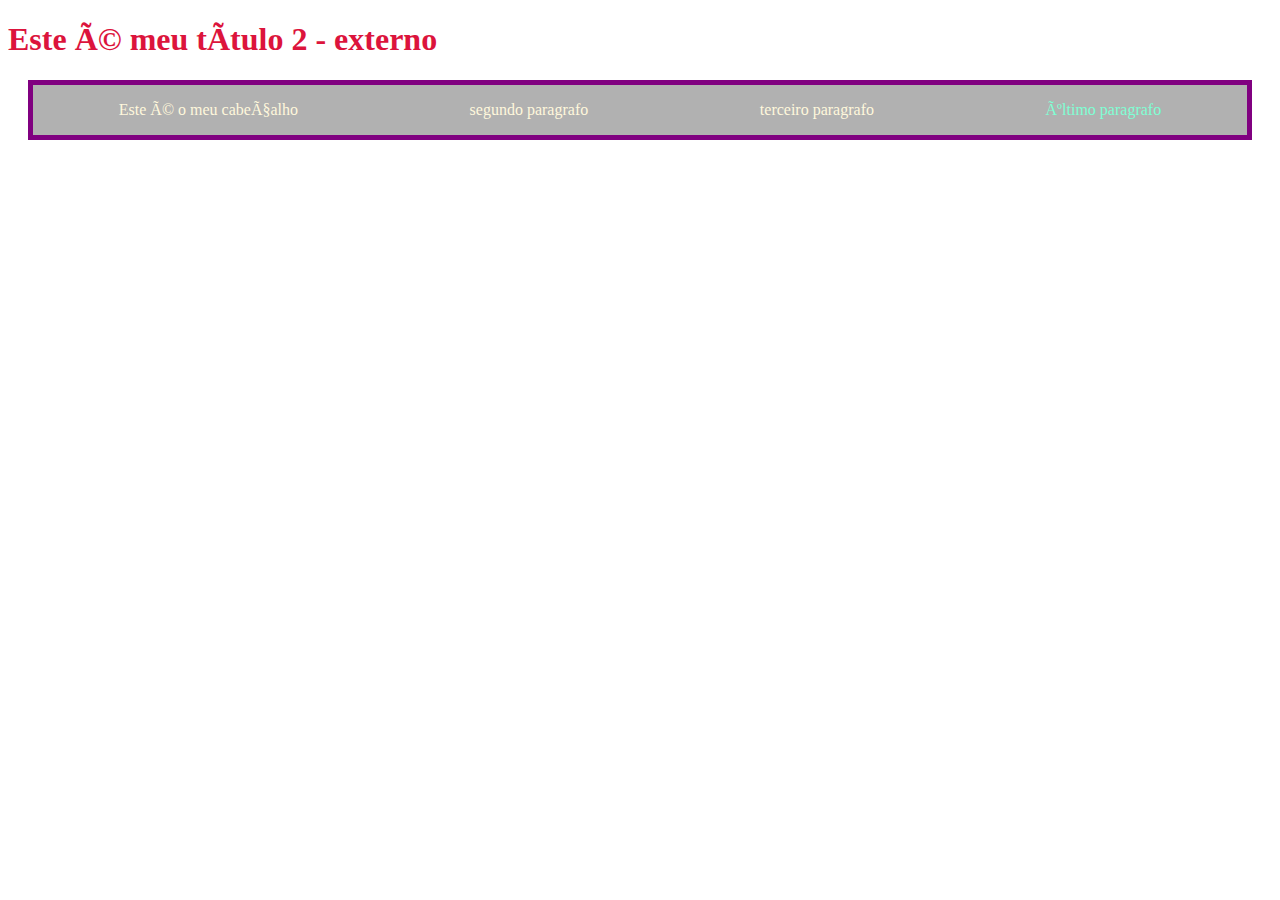
<file: aula-02/css_externo/index.html>
<!DOCTYPE html>
<html lang="pt-br>
<head>
    <meta charset="UTF-8">
    <meta name="viewport" content="width=device-width, initial-scale=1.0">
    <title>css externo</title>

    <link rel="stylesheet" href = "assets/style.css" /> 
    <!-- assets guardar imagens e links que vamos usar no index.html -->
    
</head>

<body>

    <h1>
        Este é meu título 2 - externo
    </h1>

    <header class = "container">
        <p>
            Este é o meu cabeçalho
        </p>

        <p>
            segundo paragrafo
        </p>
        
        <p>
            terceiro paragrafo
        </p>

        <span id="span-first">
            último paragrafo
        </span>

        
    </header>


    
</body>
</html>
</file>
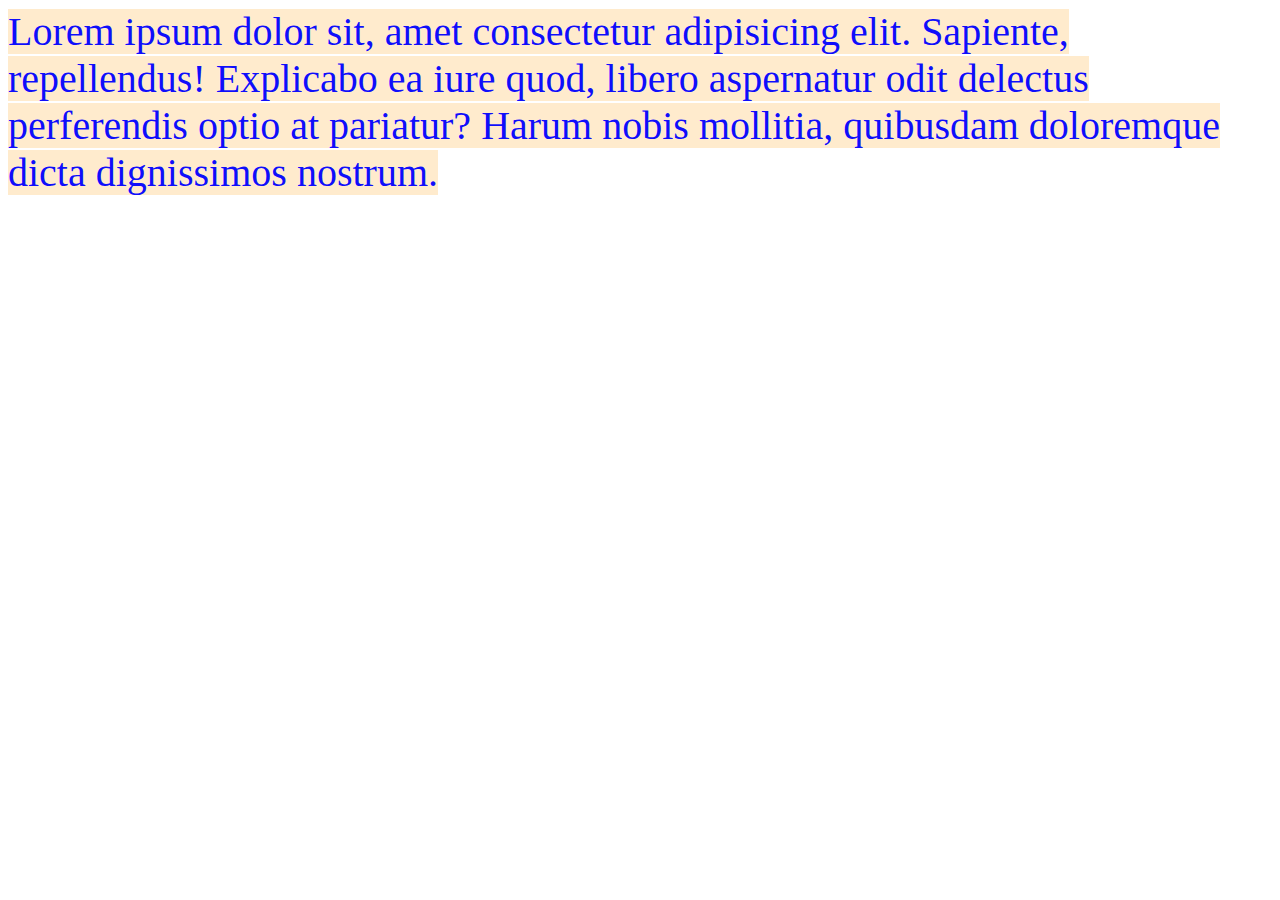
<file: aula-02/css_inline/index.html>
<!DOCTYPE html>
<html lang="pt-br">
<head>
    <meta charset="UTF-8">
    <meta name="viewport" content="width=device-width, initial-scale=1.0">
    <title>css inline</title>
</head>


<body>
    <span style = "font-size: 40px; color: rgba(0, 0, 255, 0.951); background-color: blanchedalmond;">
        Lorem ipsum dolor sit, amet consectetur adipisicing elit. Sapiente, repellendus! Explicabo ea iure quod, libero aspernatur odit delectus perferendis optio at pariatur? Harum nobis mollitia, quibusdam doloremque dicta dignissimos nostrum.
    </span>
</body>
</html>
</file>
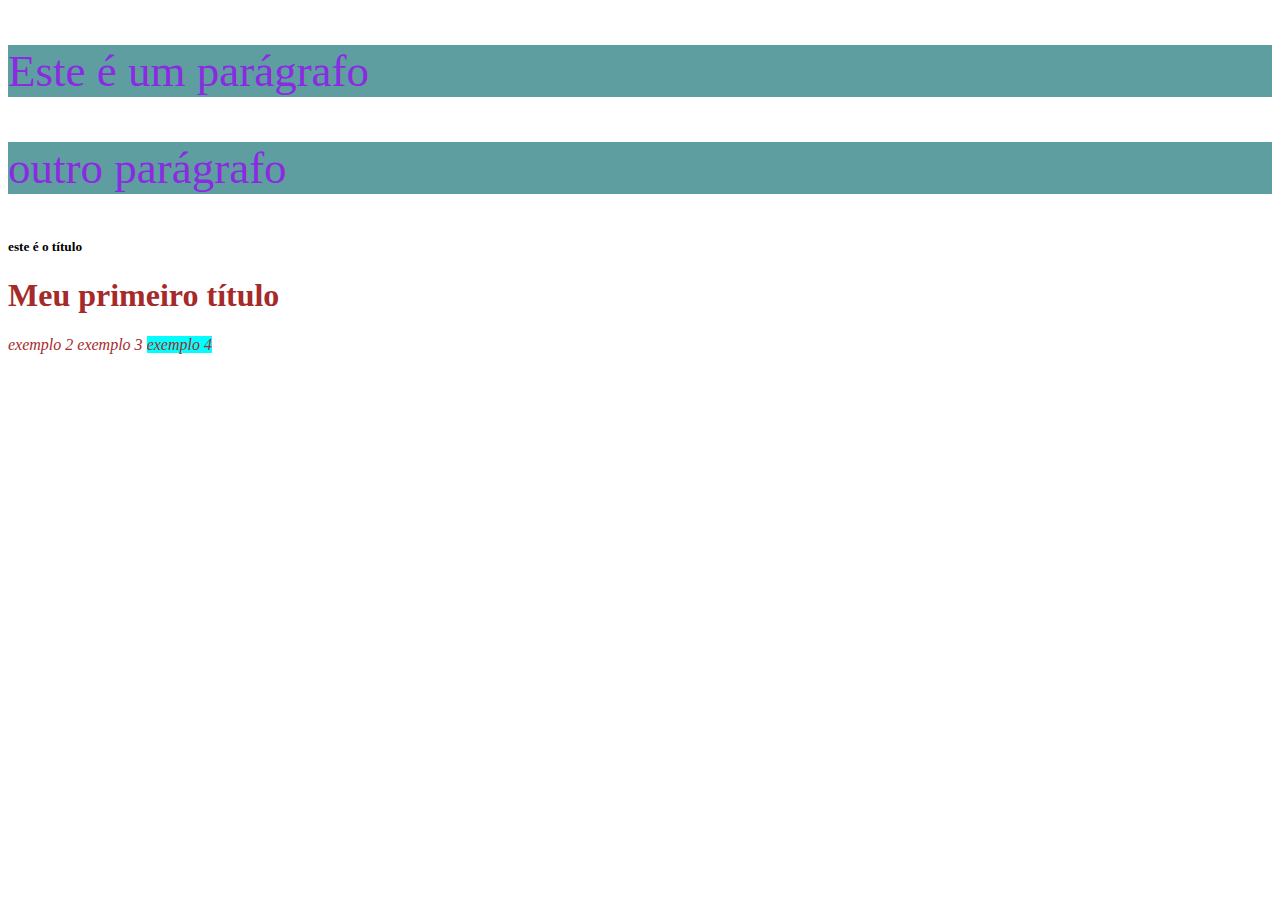
<file: aula-02/css_interno/index.html>
<!DOCTYPE html>
<html lang="pt-br">
<head>
    <meta charset="UTF-8">
    <meta name="viewport" content="width=device-width, initial-scale=1.0">
    <title>css interno</title>

    <style>
        p{
            font-size: 45px;
            color: blueviolet;
            background-color: cadetblue;
        }

        .container{
            
            font-style: italic;
            font-family: Cambria, Cochin, Georgia, Times, 'Times New Roman', serif;
            color: brown;
            
        }

        #identificacao{
            background-color: aqua;
        }

        #h1-first{
            font-style: normal;
        }

        /* seletor{
            propriedade: valor;
        } */

        


    </style>


</head>

<body>
<!-- exemplo 1 -->

<p>
    Este é um parágrafo
</p>

<p >
    outro parágrafo
</p>

<h5>
    este é o título
</h5>




<div class = "container">
    <!-- enquanto p é in block, o span é inline. Ou seja, p utiliza um bloco e o span a mesma linha -->
    <h1 id = "h1-first">
        Meu primeiro título
    </h1>
    <span>
        exemplo 2
    </span>

    <span>
        exemplo 3
    </span>

    <span id = "identificacao">
        exemplo 4
    </span>

    

</div>
    
</body>
</html>
</file>
<file: aula-02/css_externo/assets/style.css>
h1{
    color: crimson;
}

.container{
    display: flex;
    justify-content:space-around ; /* horizontal */
    align-items:center ; /*vertical*/

    border: 5px solid purple;
    background-color: rgba(0, 0, 0, 0.305);
    color:  cornsilk;
    /* padding: 20px; */
    margin: 20px;
    
    /* padding é em relacao da borda com o conteudo */
    /* margin é em relacao da borda com a pagina */
    
    
}

#span-first{
    color: aquamarine;
}
</file>
